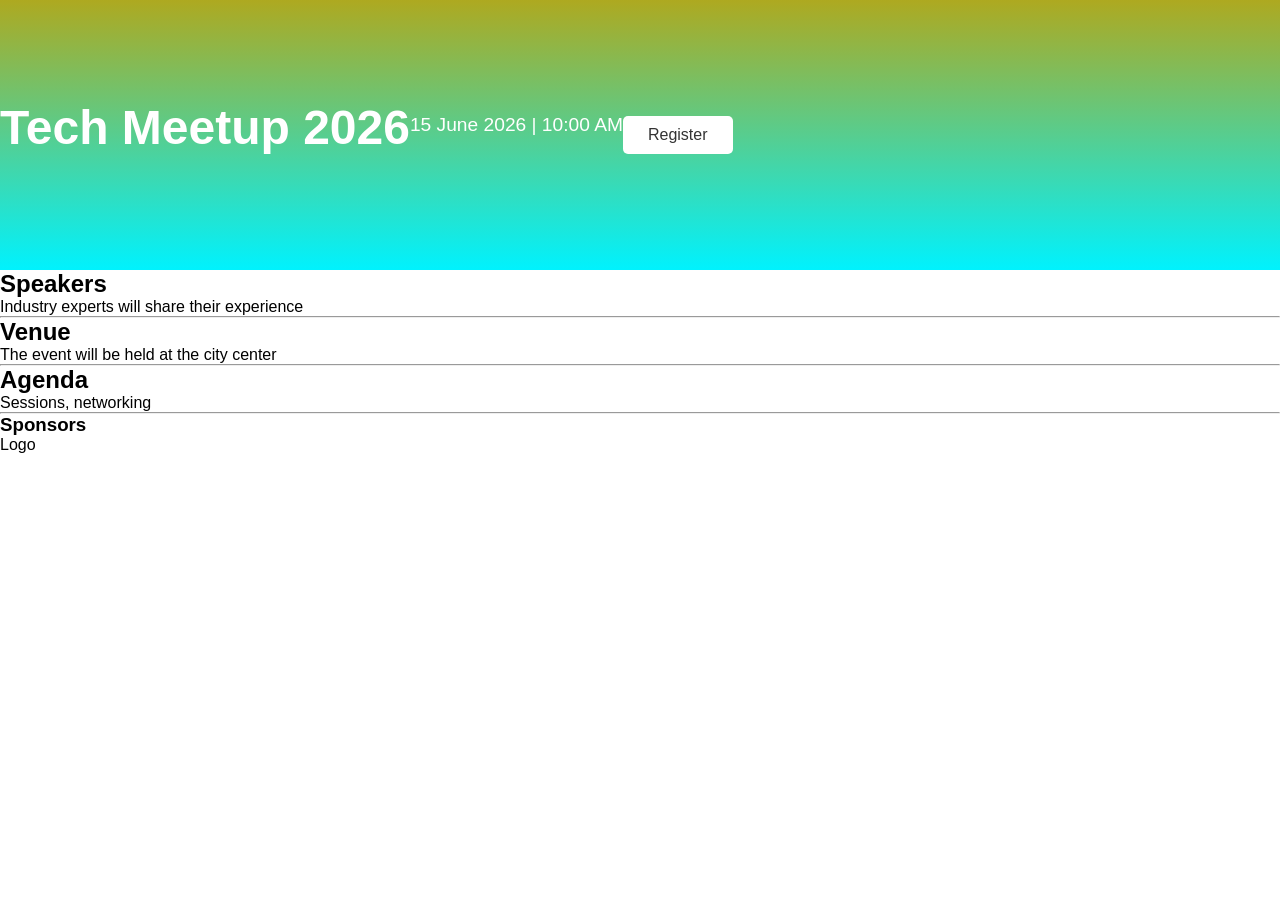
<file: UI:UX assisement/Event Loading page/index.html>
<!DOCTYPE html>
<html lang="en">
<head>
    <meta charset="UTF-8">
    <meta name="viewport" content="width=device-width, initial-scale=1.0">
    <title>Tech Meetup 2026</title>
    <link rel="stylesheet" href="style.css">
</head>
<body>

    <section class="hero">
        <h1>Tech Meetup 2026</h1>
        <p>15 June 2026 | 10:00 AM</p>
        <button>Register</button>
    </section>

    <section class="features">
        <div class="box">
            <h2>Speakers</h2>
            <p>Industry experts will share their experience</p>
        </div>
        <hr>
        <div class="box">
            <h2>Venue</h2>
            <p>The event will be held at the city center</p>
        </div>
        <hr>
        <div class="box">
            <h2>Agenda</h2>
            <p>Sessions, networking</p>
        </div>
    </section>
<hr>
    <footer>
        <h3>Sponsors</h3>
        <div class="sponsors">
            <div class="logo">Logo</div>
        </div>
    </footer>

</body>
</html>
</file>
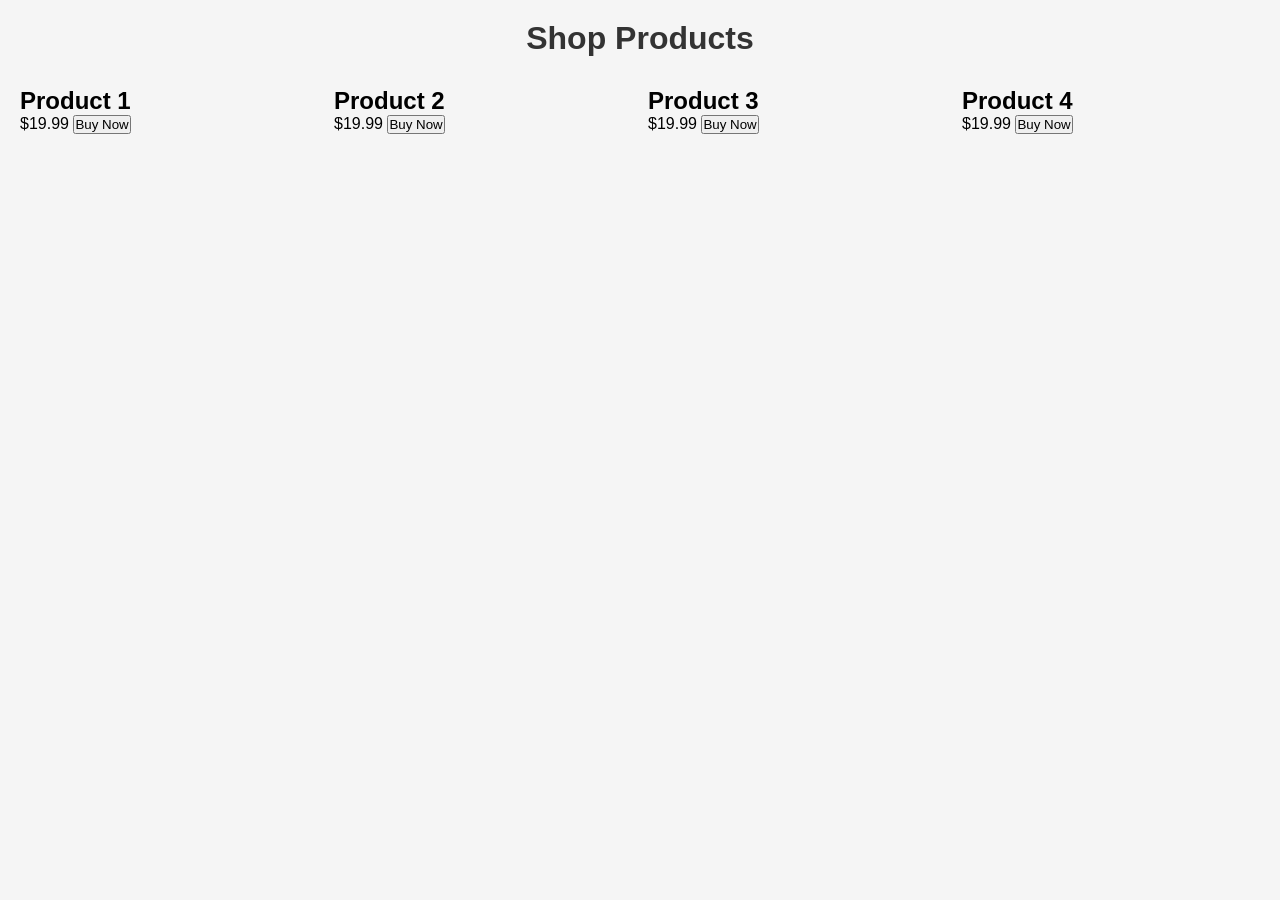
<file: UI:UX assisement/Product Card Grid/index.html>
<!DOCTYPE html>
<html lang="en">
<head>
    <meta charset="UTF-8">
    <meta name="viewport" content="width=device-width, initial-scale=1.0">
    <title> Product card grid </title>
     <link rel="stylesheet" href="style.css">
</head>
<body>
    <header>
    <h1> Shop Products </h1>
    </header>

    <section class="product-grid">

        <article class="cards">
        <h2>Product 1</h2>
        
            <span class="price">$19.99</span>
            <button>Buy Now</button>
            </article>

            <article class="cards">
                <h2>Product 2</h2>
                <span class="price">$19.99</span>
                <button>Buy Now</button>
            </article>


            <article class="cards">
                <h2>Product 3</h2>
                <span class="price">$19.99</span>
                <button>Buy Now</button>
            </article>


            <article class="cards">
                <h2>Product 4</h2>
            
                <span class="price">$19.99</span>
                <button>Buy Now</button>
            </article>

    </section>


    
</body>
</html>
</file>
<file: UI:UX assisement/Event Loading page/style.css>
* {
    margin: 0;
    padding: 0;
    box-sizing: border-box;
}

body {
    font-family: Arial, sans-serif;
}

.hero {
    height: 30vh;
    background: linear-gradient( #aea920, #00f2fe);
    color: white;
    display: flex;
    align-items: center;
    text-align: center;
}

.hero h1 {
    font-size: 3rem;
    margin-bottom: 15px;
}

.hero p {
    font-size: 1.2rem;
    margin-bottom: 20px;
}

.hero button {
    padding: 10px 25px;
    border: none;
    background-color: white;
    color: #333;
    font-size: 1rem;
    border-radius: 5px;
    cursor: pointer;
}

.hero button:hover {
    background-color: #f1f1f1;
}
</file>
<file: UI:UX assisement/Product Card Grid/style.css>
* {
    margin: 0;
    padding: 0;
    box-sizing: border-box;
}

body {
    font-family: Arial, sans-serif;
    padding: 20px;
    background-color: #f5f5f5;
}
header {
    text-align: center;
    margin-bottom: 30px;
}
h1 {
    color: #333;
}

.product-grid {
    display: grid;
    grid-template-columns: repeat(auto-fit, minmax(250px, 1fr));
    gap: 1rem;
}
.card {
    background-color: rgb(192, 98, 98);
    padding: 15px;
    border: 2px solid transparent;
    border-radius: 10px;
    box-shadow: 0 4px 10px rgba(0, 0, 0, 0.1);
    text-align: center;
    transition: 0.3s;
}


.card:hover {
    background-color: #eaeaea;
    border-width: 2px;
    border-color: #333;
}
</file>
